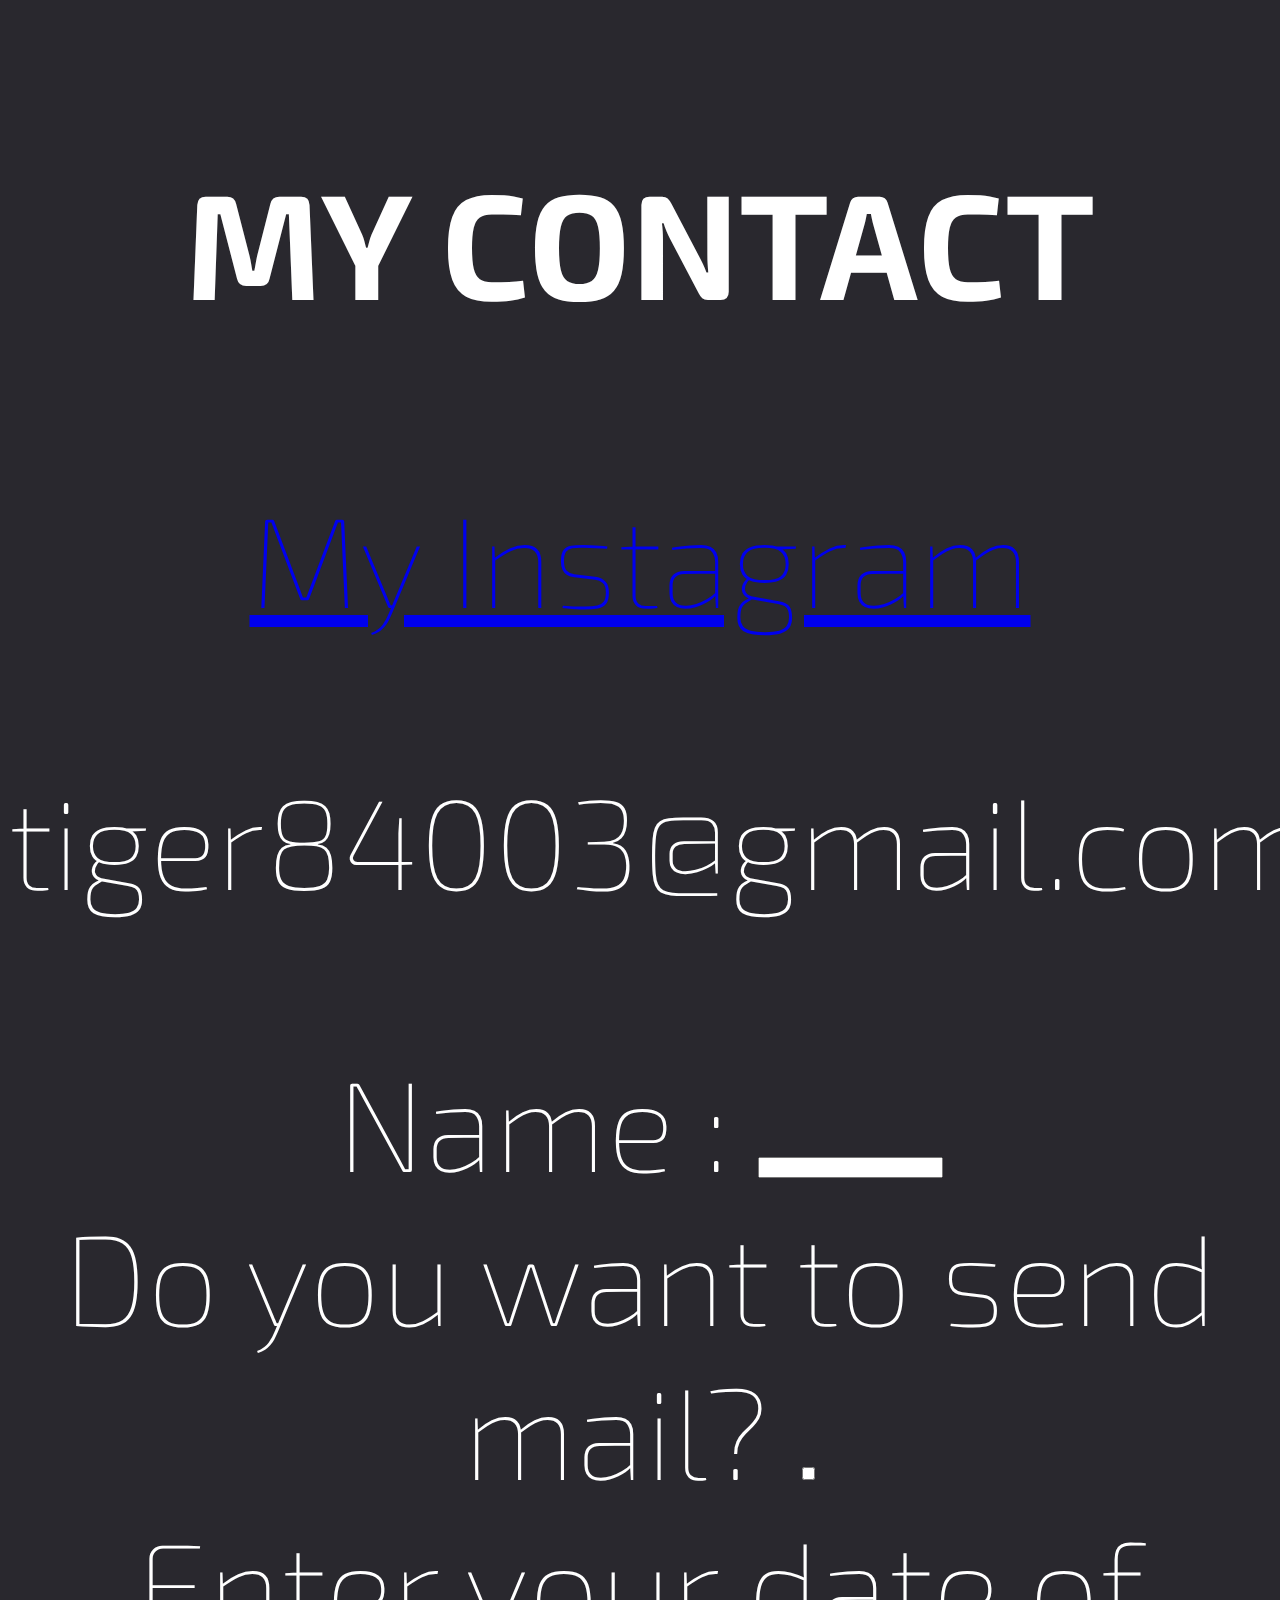
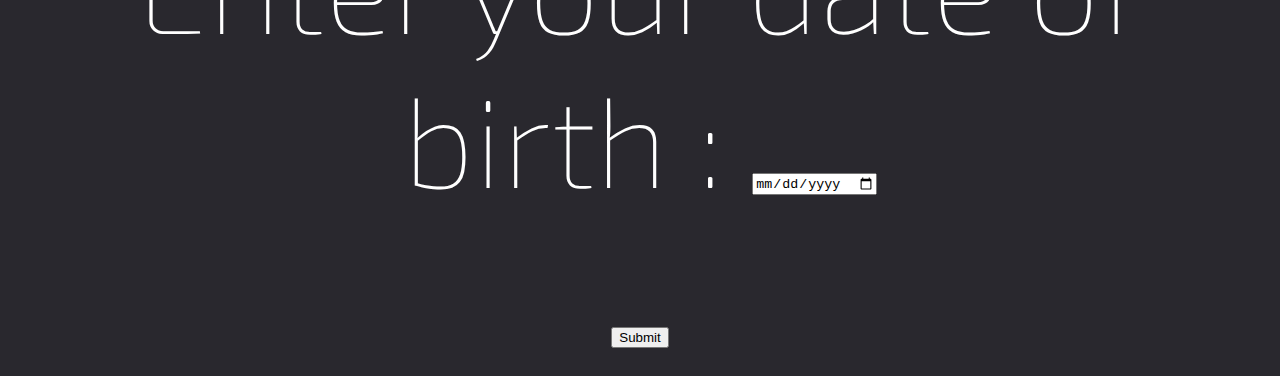
<file: contactDETAILS.html>
<!DOCTYPE html>
<html>
    <head>
        <meta charset="utf-8">
        <title>Contact details</title>
        <link rel="stylesheet" href="style.css">
    </head>
    <body>
        <h3>MY CONTACT</h3>
        <a href="https://www.instagram.com/rao_8403/">My Instagram</a>
        <p>tiger84003@gmail.com</p>
        <form action="mailto: tiger84003@gmail.com" method="post" enctype="text/plain">
            <label for="name">Name :</label>
            <input type="text" id="name"><br>
            <label>Do you want to send mail?</label>
            <input type="checkbox"><br>
            <label>Enter your date of birth :</label>
            <input type="date" name="Your DOB">  <br>
            <input type="submit">
        </form>
    </body>
</html>
</file>
<file: style.css>
@import url(https://fonts.googleapis.com/css?family=Exo+2:400,900,800,700,600,500,300,200,100);

html {
  background-color: #29282E;
  color: White;
}

body {
  font-family: 'Exo 2';
  font-weight: 100;
  text-align: center;
  font-size: 8em;
}

.container {
  position: relative;
  top: 100px;
}

.heart {
  transition: all 0.3s;
  color: #EA4646;
}
</file>
